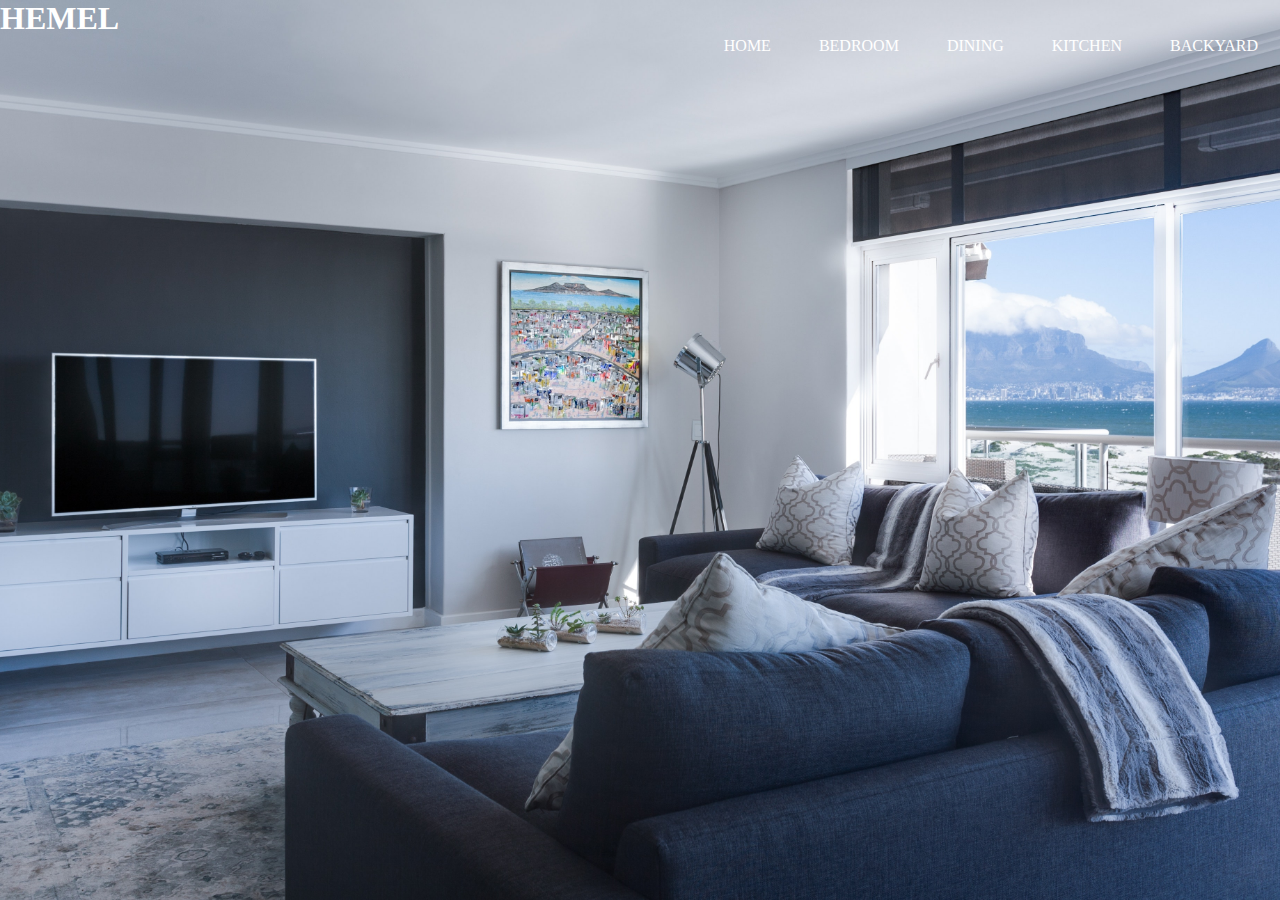
<file: index.html>
<!DOCTYPE html>
<html lang="en">
<head>
    <meta charset="UTF-8">
    <meta http-equiv="X-UA-Compatible" content="IE=edge">
    <meta name="viewport" content="width=device-width, initial-scale=1.0">
    <title>HEMEL HOUSE DESIGN WEBSITE</title>
    <link rel="stylesheet" href="house design website.css">
</head>
<body>
    <header>
        <div class="house">
        <div class="money"><h1>HEMEL</h1></div>
            <ul>
                <li><a href="#">HOME</a></li>
                <li><a href="#">BEDROOM</a></li>
                <li><a href="#">DINING</a></li>
                <li><a href="#">KITCHEN</a></li>
                <li><a href="#">BACKYARD</a></li>
            </ul>
        </div>
    </header>
</body>
</html>
</file>
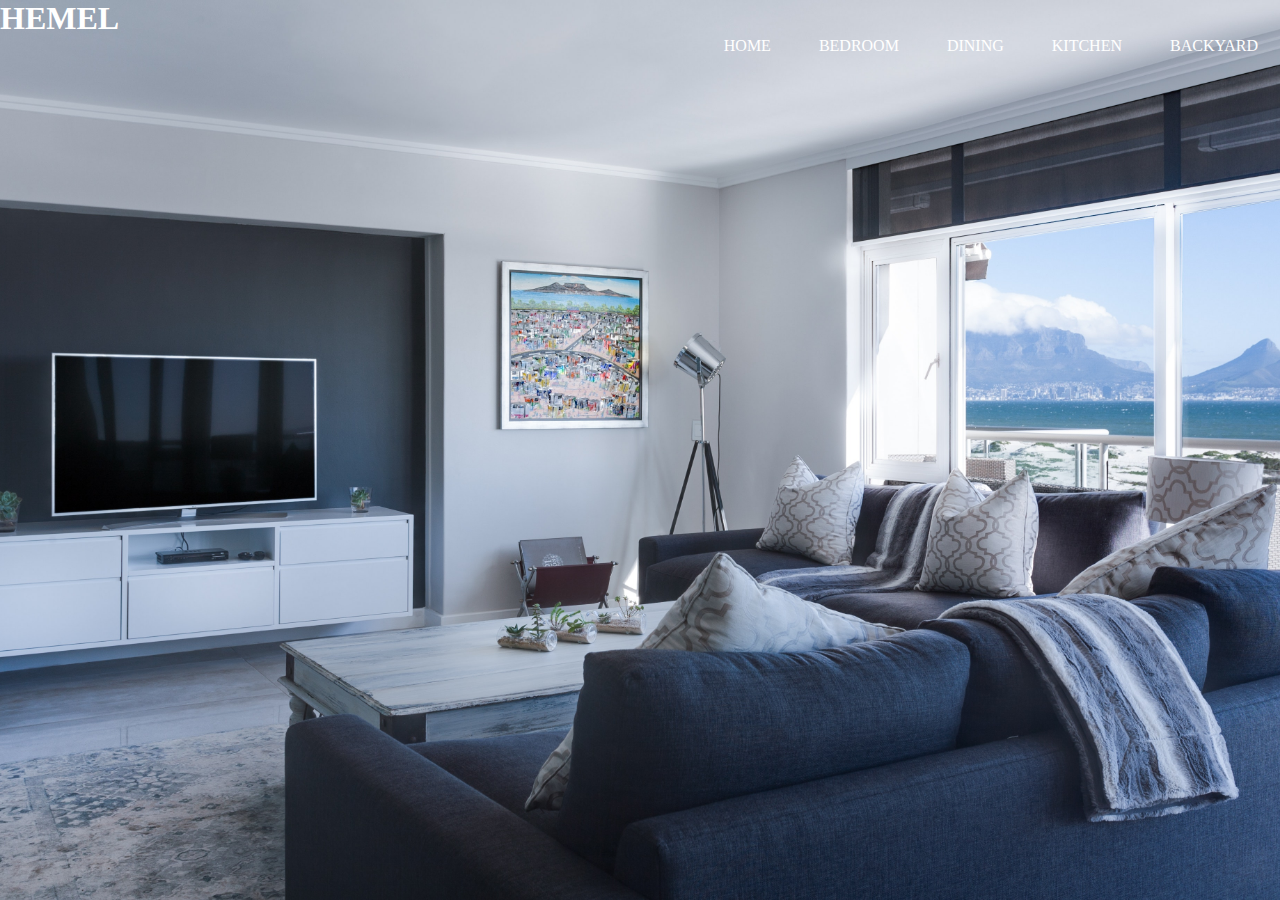
<file: house design website.html>
<!DOCTYPE html>
<html lang="en">
<head>
    <meta charset="UTF-8">
    <meta http-equiv="X-UA-Compatible" content="IE=edge">
    <meta name="viewport" content="width=device-width, initial-scale=1.0">
    <title>HEMEL HOUSE DESIGN WEBSITE</title>
    <link rel="stylesheet" href="house design website.css">
</head>
<body>
    <header>
        <div class="house">
        <div class="money"><h1>HEMEL</h1></div>
            <ul>
                <li><a href="#">HOME</a></li>
                <li><a href="#">BEDROOM</a></li>
                <li><a href="#">DINING</a></li>
                <li><a href="#">KITCHEN</a></li>
                <li><a href="#">BACKYARD</a></li>
            </ul>
        </div>
    </header>
</body>
</html>
</file>
<file: house design website.css>
*{
    margin: 0;
    padding: 0;
}
header{
    background-image: url(hi.jpg);
    height: 100vh;
    background-size: cover;
    background-position: center;
}
.house a{
    text-decoration: double green;
    color: white;
    padding: 5px 10px;
}
.house ul{
    margin: 0px ;
    float: right;
}
.house li{
    display: inline-block;
    padding: 0px 12px;
}
.house a:hover{
    background-color: white;
    color: black;
    transition: 0.5s;
}
.money{
    color: white;
}
</file>
